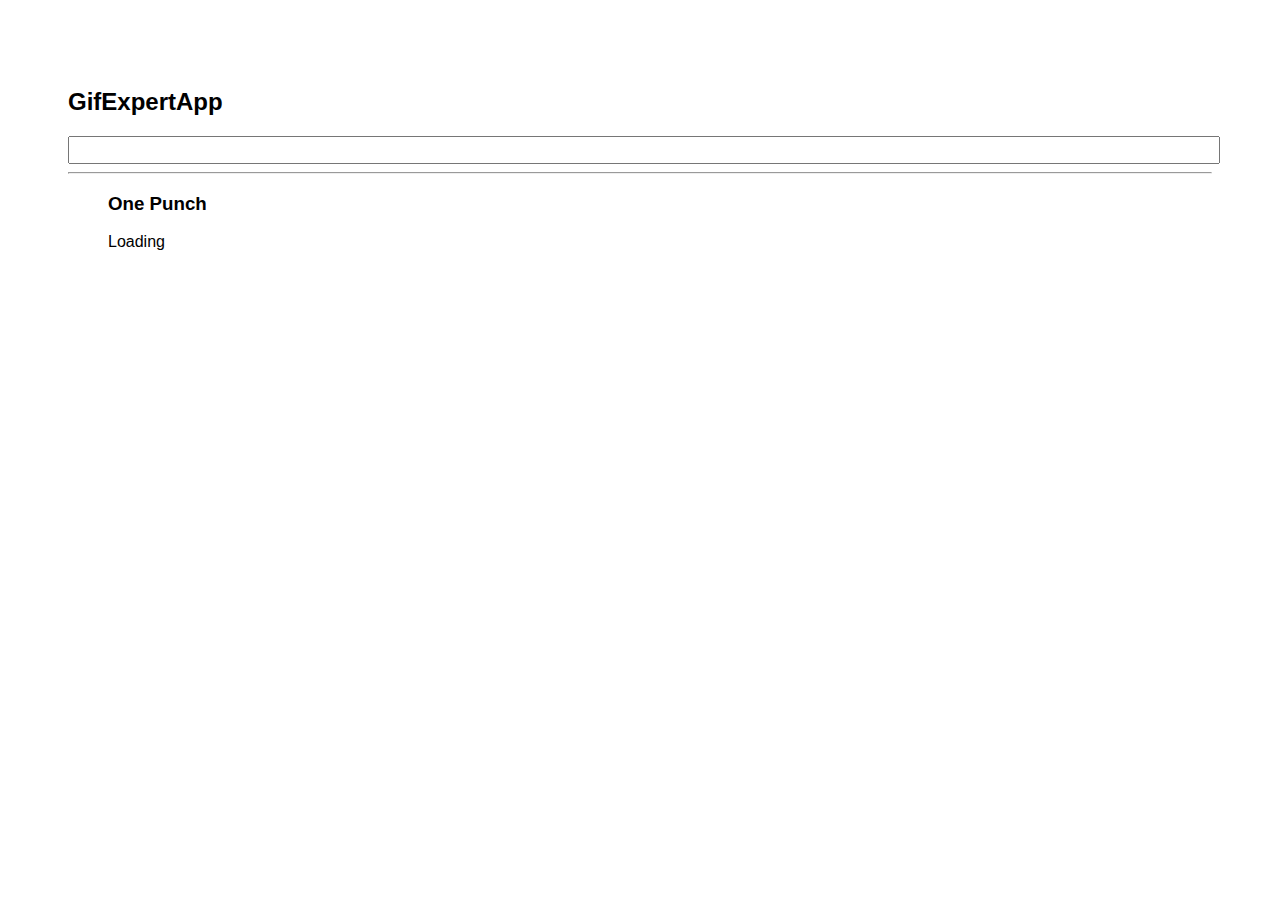
<file: docs/index.html>
<!doctype html>
<html lang="en">

<head>
    <meta charset="utf-8" />
    <link rel="icon" href="./favicon.ico" />
    <meta name="viewport" content="width=device-width,initial-scale=1" />
    <meta name="theme-color" content="#000000" />
    <meta name="description" content="Web site created using create-react-app" />
    <link rel="apple-touch-icon" href="./logo192.png" />
    <link rel="stylesheet" href="https://cdnjs.cloudflare.com/ajax/libs/animate.css/4.1.1/animate.min.css" />
    <link rel="manifest" href="./manifest.json" />
    <title>GifExpert</title>
    <link href="./static/css/main.965bdd28.chunk.css" rel="stylesheet">
</head>

<body><noscript>You need to enable JavaScript to run this app.</noscript>
    <div id="root"></div>
    <script>!function (e) { function r(r) { for (var n, p, f = r[0], i = r[1], l = r[2], c = 0, s = []; c < f.length; c++)p = f[c], Object.prototype.hasOwnProperty.call(o, p) && o[p] && s.push(o[p][0]), o[p] = 0; for (n in i) Object.prototype.hasOwnProperty.call(i, n) && (e[n] = i[n]); for (a && a(r); s.length;)s.shift()(); return u.push.apply(u, l || []), t() } function t() { for (var e, r = 0; r < u.length; r++) { for (var t = u[r], n = !0, f = 1; f < t.length; f++) { var i = t[f]; 0 !== o[i] && (n = !1) } n && (u.splice(r--, 1), e = p(p.s = t[0])) } return e } var n = {}, o = { 1: 0 }, u = []; function p(r) { if (n[r]) return n[r].exports; var t = n[r] = { i: r, l: !1, exports: {} }; return e[r].call(t.exports, t, t.exports, p), t.l = !0, t.exports } p.m = e, p.c = n, p.d = function (e, r, t) { p.o(e, r) || Object.defineProperty(e, r, { enumerable: !0, get: t }) }, p.r = function (e) { "undefined" != typeof Symbol && Symbol.toStringTag && Object.defineProperty(e, Symbol.toStringTag, { value: "Module" }), Object.defineProperty(e, "__esModule", { value: !0 }) }, p.t = function (e, r) { if (1 & r && (e = p(e)), 8 & r) return e; if (4 & r && "object" == typeof e && e && e.__esModule) return e; var t = Object.create(null); if (p.r(t), Object.defineProperty(t, "default", { enumerable: !0, value: e }), 2 & r && "string" != typeof e) for (var n in e) p.d(t, n, function (r) { return e[r] }.bind(null, n)); return t }, p.n = function (e) { var r = e && e.__esModule ? function () { return e.default } : function () { return e }; return p.d(r, "a", r), r }, p.o = function (e, r) { return Object.prototype.hasOwnProperty.call(e, r) }, p.p = "/"; var f = this["webpackJsonpgif-expert-app"] = this["webpackJsonpgif-expert-app"] || [], i = f.push.bind(f); f.push = r, f = f.slice(); for (var l = 0; l < f.length; l++)r(f[l]); var a = i; t() }([])</script>
    <script src="./static/js/2.d5a4d798.chunk.js"></script>
    <script src="./static/js/main.debc294c.chunk.js"></script>
</body>

</html>
</file>
<file: docs/static/css/main.965bdd28.chunk.css>
*{font-family:Arial,Helvetica,sans-serif}body{padding:60px}input{font-size:1.2rem;color:grey;width:100%}.card-grid{display:-webkit-flex;display:flex;-webkit-flex-direction:row;flex-direction:row;-webkit-flex-wrap:wrap;flex-wrap:wrap}.card{-webkit-align-content:center;align-content:center;border:1px solid grey;border-radius:6px;margin-bottom:10px;margin-right:10px;overflow:hidden}.card p{padding:5px;text-align:center}.card img{max-height:170px}
/*# sourceMappingURL=main.965bdd28.chunk.css.map */
</file>
